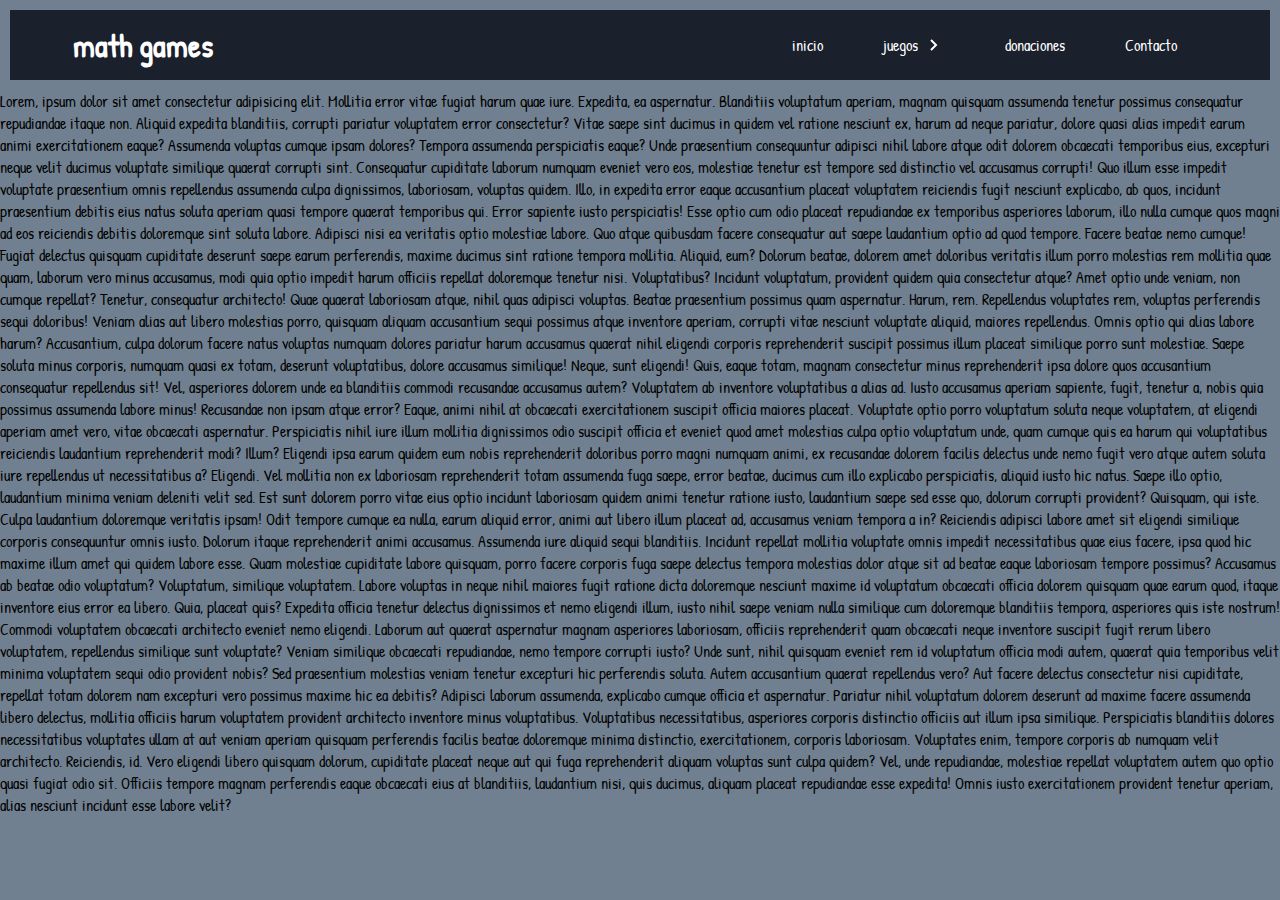
<file: project/index.html>
<!DOCTYPE html>
<html lang="es">
<head>
    <meta charset="UTF-8">
    <meta http-equiv="X-UA-Compatible" content="IE=edge">
    <meta name="viewport" content="width=device-width, initial-scale=1.0">
    <title>Menu desplegable</title>
    <link rel="stylesheet" href="menu/menu.css">
</head>
<body>
    <nav class="menu">
        <section class="menu__container">
            <h1 class="menu__logo">math games</h1>

            <ul class="menu__links">
                <li class="menu__item">
                    <a href="#" class="menu__link">inicio</a>
                </li>

                <li class="menu__item menu__item--show">
                    <a href="#" class="menu__link">juegos <img src="assets/arrow.svg" class="menu__arrow"></a>

                    <ul class="menu__nesting">
                        <li class="menu__inside">
                            <a href="juegos/operaciones.html" class="menu__link menu__link--inside">operaciones</a>
                        </li>
                        <li class="menu__inside">
                            <a href="juegos/fracciones.html" class="menu__link menu__link--inside">fracciones</a>
                        </li>
                        <li class="menu__inside">
                            <a href="juegos/gatito.html" class="menu__link menu__link--inside">gatito</a>
                        </li>
                         <li class="menu__inside">
                            <a href="juegos/ahorcado.html" class="menu__link menu__link--inside">ahorcado</a>
                        </li>
                    </ul>
                </li>

                <li class="menu__item  menu__item--show">
                    <a href="#" class="menu__link">donaciones</a>

                </li>

                <li class="menu__item">
                    <a href="#" class="menu__link">Contacto</a>
                </li>

            </ul>

            <div class="menu__hamburguer">
                <img src="assets/menu.svg" class="menu__img">
            </div>
        </section>
    </nav>
    <div class="container">
        Lorem, ipsum dolor sit amet consectetur adipisicing elit. Mollitia error vitae fugiat harum quae iure. Expedita, ea aspernatur. Blanditiis voluptatum aperiam, magnam quisquam assumenda tenetur possimus consequatur repudiandae itaque non.
        Aliquid expedita blanditiis, corrupti pariatur voluptatem error consectetur? Vitae saepe sint ducimus in quidem vel ratione nesciunt ex, harum ad neque pariatur, dolore quasi alias impedit earum animi exercitationem eaque?
        Assumenda voluptas cumque ipsam dolores? Tempora assumenda perspiciatis eaque? Unde praesentium consequuntur adipisci nihil labore atque odit dolorem obcaecati temporibus eius, excepturi neque velit ducimus voluptate similique quaerat corrupti sint.
        Consequatur cupiditate laborum numquam eveniet vero eos, molestiae tenetur est tempore sed distinctio vel accusamus corrupti! Quo illum esse impedit voluptate praesentium omnis repellendus assumenda culpa dignissimos, laboriosam, voluptas quidem.
        Illo, in expedita error eaque accusantium placeat voluptatem reiciendis fugit nesciunt explicabo, ab quos, incidunt praesentium debitis eius natus soluta aperiam quasi tempore quaerat temporibus qui. Error sapiente iusto perspiciatis!
        Esse optio cum odio placeat repudiandae ex temporibus asperiores laborum, illo nulla cumque quos magni ad eos reiciendis debitis doloremque sint soluta labore. Adipisci nisi ea veritatis optio molestiae labore.
        Quo atque quibusdam facere consequatur aut saepe laudantium optio ad quod tempore. Facere beatae nemo cumque! Fugiat delectus quisquam cupiditate deserunt saepe earum perferendis, maxime ducimus sint ratione tempora mollitia.
        Aliquid, eum? Dolorum beatae, dolorem amet doloribus veritatis illum porro molestias rem mollitia quae quam, laborum vero minus accusamus, modi quia optio impedit harum officiis repellat doloremque tenetur nisi. Voluptatibus?
        Incidunt voluptatum, provident quidem quia consectetur atque? Amet optio unde veniam, non cumque repellat? Tenetur, consequatur architecto! Quae quaerat laboriosam atque, nihil quas adipisci voluptas. Beatae praesentium possimus quam aspernatur.
        Harum, rem. Repellendus voluptates rem, voluptas perferendis sequi doloribus! Veniam alias aut libero molestias porro, quisquam aliquam accusantium sequi possimus atque inventore aperiam, corrupti vitae nesciunt voluptate aliquid, maiores repellendus.
        Omnis optio qui alias labore harum? Accusantium, culpa dolorum facere natus voluptas numquam dolores pariatur harum accusamus quaerat nihil eligendi corporis reprehenderit suscipit possimus illum placeat similique porro sunt molestiae.
        Saepe soluta minus corporis, numquam quasi ex totam, deserunt voluptatibus, dolore accusamus similique! Neque, sunt eligendi! Quis, eaque totam, magnam consectetur minus reprehenderit ipsa dolore quos accusantium consequatur repellendus sit!
        Vel, asperiores dolorem unde ea blanditiis commodi recusandae accusamus autem? Voluptatem ab inventore voluptatibus a alias ad. Iusto accusamus aperiam sapiente, fugit, tenetur a, nobis quia possimus assumenda labore minus!
        Recusandae non ipsam atque error? Eaque, animi nihil at obcaecati exercitationem suscipit officia maiores placeat. Voluptate optio porro voluptatum soluta neque voluptatem, at eligendi aperiam amet vero, vitae obcaecati aspernatur.
        Perspiciatis nihil iure illum mollitia dignissimos odio suscipit officia et eveniet quod amet molestias culpa optio voluptatum unde, quam cumque quis ea harum qui voluptatibus reiciendis laudantium reprehenderit modi? Illum?
        Eligendi ipsa earum quidem eum nobis reprehenderit doloribus porro magni numquam animi, ex recusandae dolorem facilis delectus unde nemo fugit vero atque autem soluta iure repellendus ut necessitatibus a? Eligendi.
        Vel mollitia non ex laboriosam reprehenderit totam assumenda fuga saepe, error beatae, ducimus cum illo explicabo perspiciatis, aliquid iusto hic natus. Saepe illo optio, laudantium minima veniam deleniti velit sed.
        Est sunt dolorem porro vitae eius optio incidunt laboriosam quidem animi tenetur ratione iusto, laudantium saepe sed esse quo, dolorum corrupti provident? Quisquam, qui iste. Culpa laudantium doloremque veritatis ipsam!
        Odit tempore cumque ea nulla, earum aliquid error, animi aut libero illum placeat ad, accusamus veniam tempora a in? Reiciendis adipisci labore amet sit eligendi similique corporis consequuntur omnis iusto.
        Dolorum itaque reprehenderit animi accusamus. Assumenda iure aliquid sequi blanditiis. Incidunt repellat mollitia voluptate omnis impedit necessitatibus quae eius facere, ipsa quod hic maxime illum amet qui quidem labore esse.
        Quam molestiae cupiditate labore quisquam, porro facere corporis fuga saepe delectus tempora molestias dolor atque sit ad beatae eaque laboriosam tempore possimus? Accusamus ab beatae odio voluptatum? Voluptatum, similique voluptatem.
        Labore voluptas in neque nihil maiores fugit ratione dicta doloremque nesciunt maxime id voluptatum obcaecati officia dolorem quisquam quae earum quod, itaque inventore eius error ea libero. Quia, placeat quis?
        Expedita officia tenetur delectus dignissimos et nemo eligendi illum, iusto nihil saepe veniam nulla similique cum doloremque blanditiis tempora, asperiores quis iste nostrum! Commodi voluptatem obcaecati architecto eveniet nemo eligendi.
        Laborum aut quaerat aspernatur magnam asperiores laboriosam, officiis reprehenderit quam obcaecati neque inventore suscipit fugit rerum libero voluptatem, repellendus similique sunt voluptate? Veniam similique obcaecati repudiandae, nemo tempore corrupti iusto?
        Unde sunt, nihil quisquam eveniet rem id voluptatum officia modi autem, quaerat quia temporibus velit minima voluptatem sequi odio provident nobis? Sed praesentium molestias veniam tenetur excepturi hic perferendis soluta.
        Autem accusantium quaerat repellendus vero? Aut facere delectus consectetur nisi cupiditate, repellat totam dolorem nam excepturi vero possimus maxime hic ea debitis? Adipisci laborum assumenda, explicabo cumque officia et aspernatur.
        Pariatur nihil voluptatum dolorem deserunt ad maxime facere assumenda libero delectus, mollitia officiis harum voluptatem provident architecto inventore minus voluptatibus. Voluptatibus necessitatibus, asperiores corporis distinctio officiis aut illum ipsa similique.
        Perspiciatis blanditiis dolores necessitatibus voluptates ullam at aut veniam aperiam quisquam perferendis facilis beatae doloremque minima distinctio, exercitationem, corporis laboriosam. Voluptates enim, tempore corporis ab numquam velit architecto. Reiciendis, id.
        Vero eligendi libero quisquam dolorum, cupiditate placeat neque aut qui fuga reprehenderit aliquam voluptas sunt culpa quidem? Vel, unde repudiandae, molestiae repellat voluptatem autem quo optio quasi fugiat odio sit.
        Officiis tempore magnam perferendis eaque obcaecati eius at blanditiis, laudantium nisi, quis ducimus, aliquam placeat repudiandae esse expedita! Omnis iusto exercitationem provident tenetur aperiam, alias nesciunt incidunt esse labore velit?
    </div>

    <script src="menu/menu.js"></script>
</body>
</html>
</file>
<file: project/menu/menu.css>
@import url('https://fonts.googleapis.com/css2?family=Patrick+Hand&display=swap');

* {
    box-sizing: border-box;
    font-family: 'Patrick Hand';
    margin: 0;
    padding: 0;
    box-sizing: border-box;
}

body {
    background-color: slategray;
}


.menu {
    background-color: #1A202C;
    color: #fff;
    height: 70px;
    margin: 10px;
}

.menu__container {
    display: flex;
    justify-content: space-between;
    align-items: center;
    width: 90%;
    max-width: 1200px;
    height: 100%;
    margin: 0 auto;
}

.menu__links {
    height: 100%;
    transition: transform .5s;
    display: flex;
}

.menu__item {
    list-style: none;
    position: relative;
    height: 100%;
    --clip: polygon(0 0, 100% 0, 100% 0, 0 0);
    --transform: rotate(-90deg);
}

.menu__item:hover {
    --clip: polygon(0 0, 100% 0, 100% 100%, 0% 100%);
    --transform: rotate(0);
}

.menu__link {
    color: #fff;
    text-decoration: none;
    padding: 0 30px;
    display: flex;
    height: 100%;
    align-items: center;
}

.menu__link:hover {
    background-color: #5e7094;
}


.menu__arrow {
    transform: var(--transform);
    transition: transform .3s;
    display: block;
    margin-left: 3px;
}

.menu__nesting {
    list-style: none;
    transition: clip-path .3s;
    clip-path: var(--clip);
    position: absolute;
    right: 0;
    bottom: 0;
    width: max-content;
    transform: translateY(100%);
    background-color: #000;
}

.menu__link--inside {
    padding: 30px 100px 30px 20px;
}

.menu__link--inside:hover {
    background-color: #798499;
}

.menu__hamburguer {
    height: 100%;
    display: flex;
    align-items: center;
    padding: 0 15px;
    cursor: pointer;
    display: none;
}

.menu__img {
    display: block;
    width: 36px;
}

@media (max-width:800px) {
    .menu__hamburguer {
        display: flex;
    }

    .menu__item {
        --clip: 0;
        overflow: hidden;
    }

    .menu__item--active {
        --transform: rotate(0);
        --background: #5e7094;
    }

    .menu__item--show {
        background-color: var(--background);
    }


    .menu__links {
        position: fixed;
        max-width: 400px;
        width: 100%;
        top: 70px;
        bottom: 0;
        right: 0;
        background-color: #000;
        overflow-y: auto;
        display: grid;
        grid-auto-rows: max-content;
        transform: translateX(100%);
    }

    .menu__links--show {
        transform: unset;
        width: 100%;
    }

    .menu__link {
        padding: 25px 0;
        padding-left: 30px;
        height: auto;
    }

    .menu__arrow {
        margin-left: auto;
        margin-right: 20px;
    }

    .menu__nesting {
        display: grid;
        position: unset;
        width: 100%;
        transform: translateY(0);
        height: 0;
        transition: height .3s;
    }

    .menu__link--inside {
        width: 90%;
        margin-left: auto;
        border-left: 1px solid #798499;
    }
}
</file>
